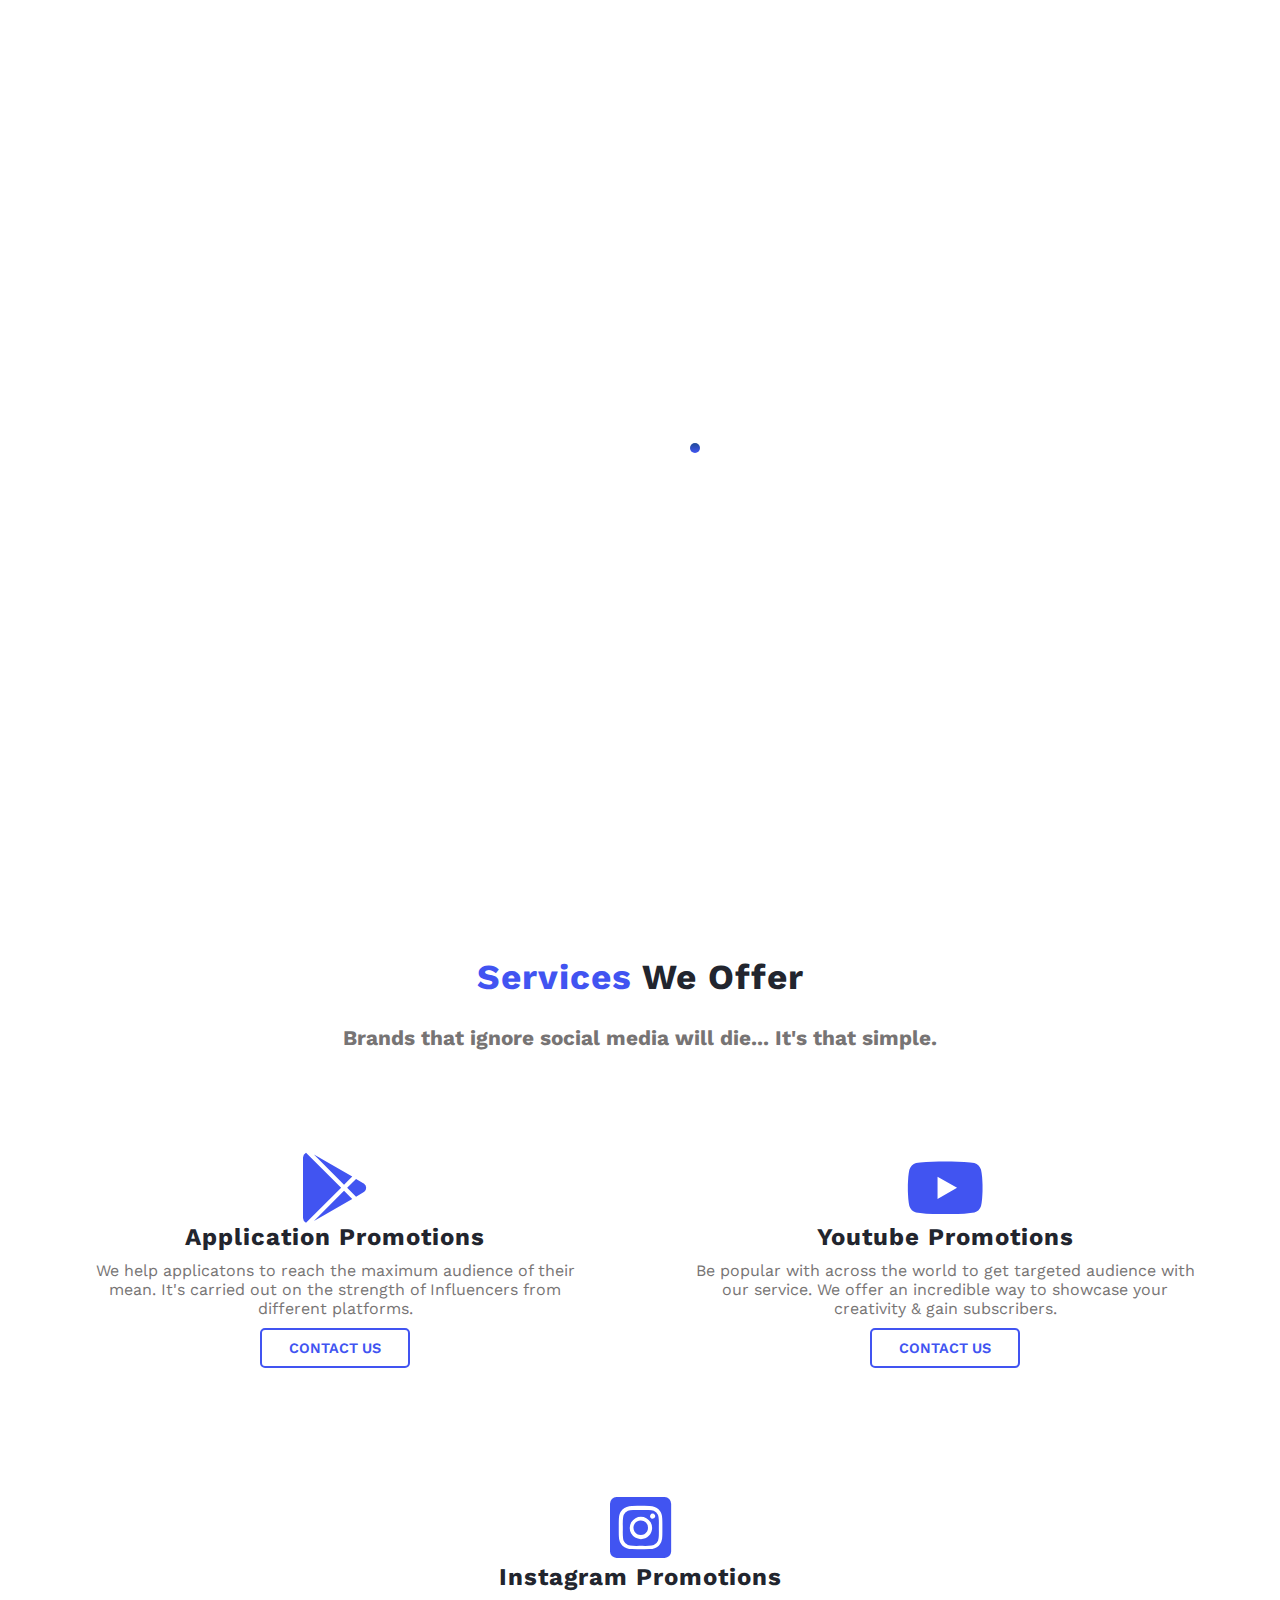
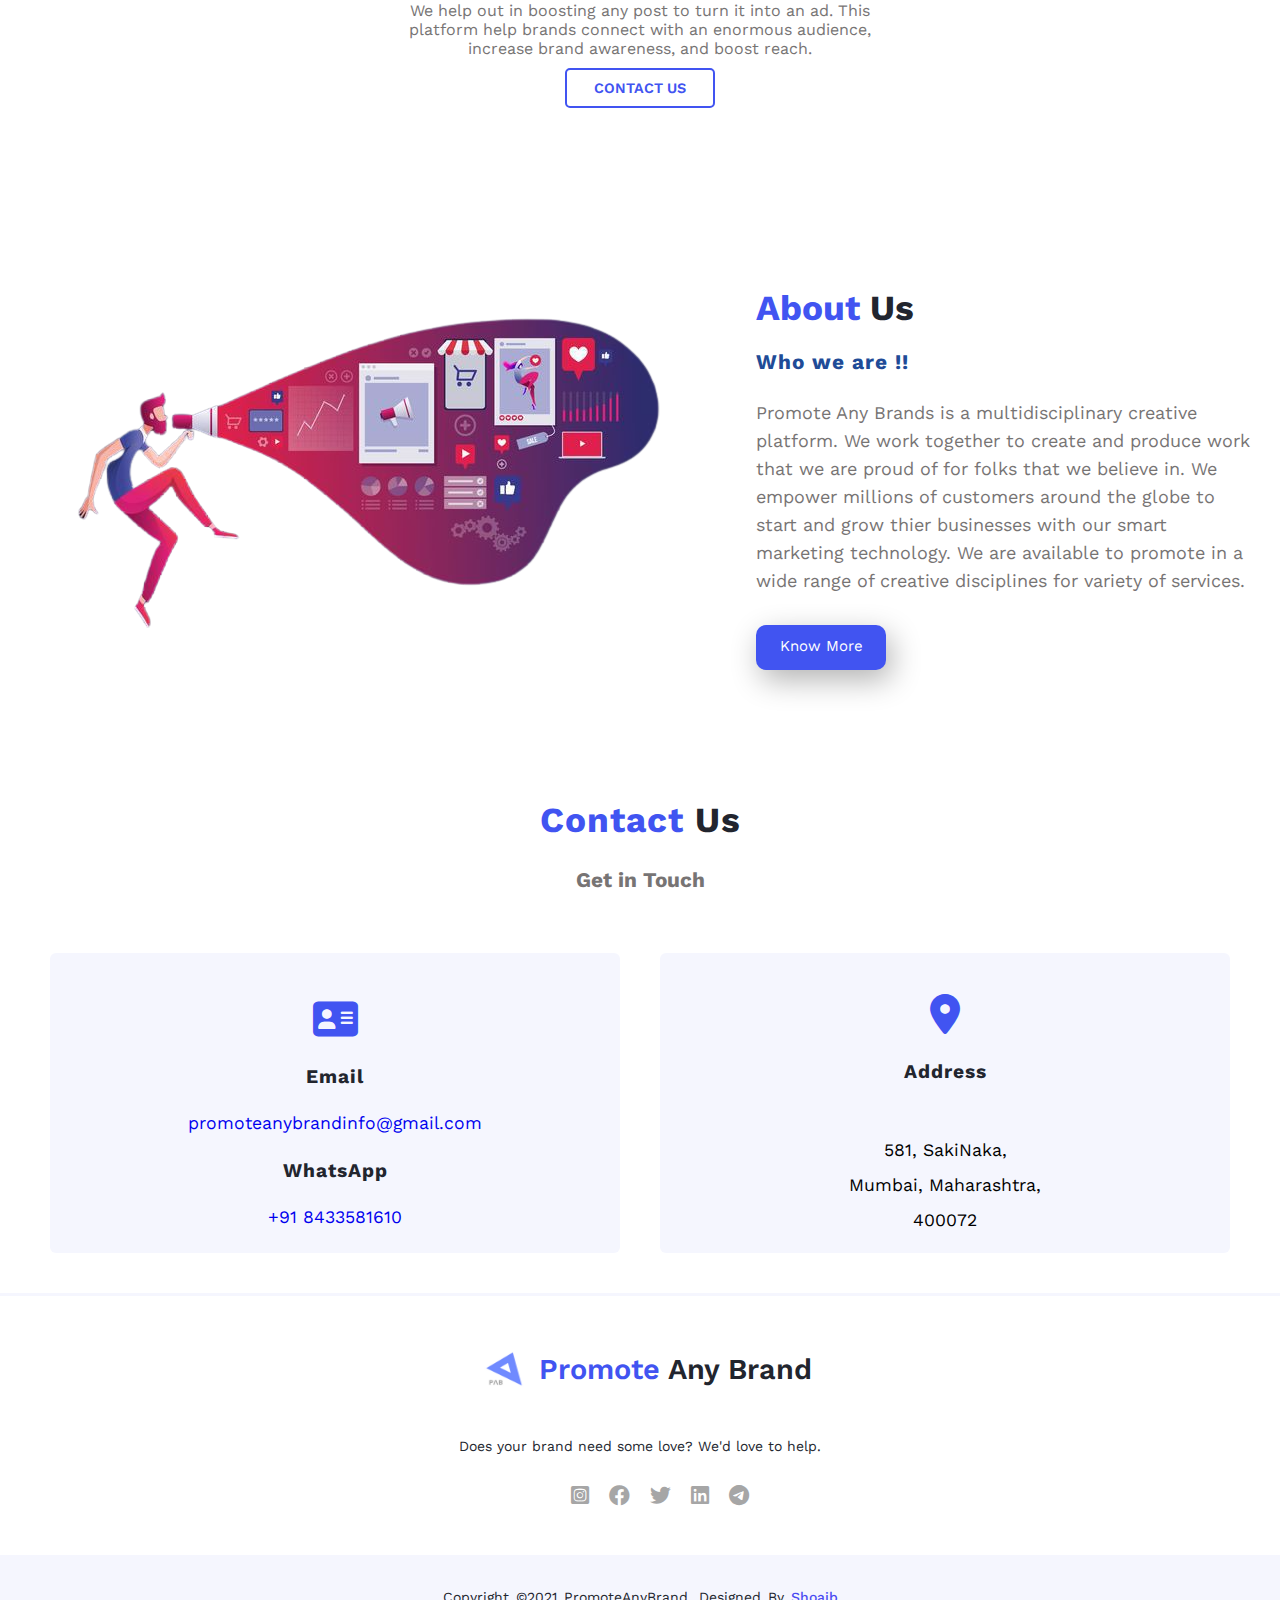
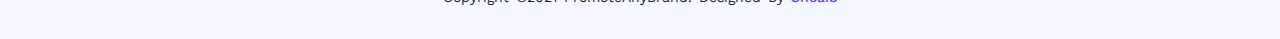
<file: index.html>
<!DOCTYPE html>
<html lang="en">
<head>
    <meta charset="UTF-8">
    <meta http-equiv="X-UA-Compatible" content="IE=edge">
    <meta name="viewport" content="width=device-width, initial-scale=1.0">
    
    <title>PromoteAnyBrand</title>

    <link rel="icon" type="image" href="images/logo.png">

    <link rel="stylesheet" href="style.css">

    <link rel="stylesheet" href="https://cdnjs.cloudflare.com/ajax/libs/font-awesome/6.0.0-beta3/css/all.min.css">

</head>
<body onload="function()">

    
    <div id="loader-wrapper">

        <span></span>

        <div class="loader loader-line">

            <div class="line line1"></div>
            <div class="line line2"></div>
            <div class="line line3"></div>
            <div class="line line4"></div>
            <div class="line line5"></div>

        </div>

    </div>


    <section class="home" id="home">


        <nav>
            <a href="#home" class="logo">
                <img src="images/logo.png" alt="">
            </a>


            <input class="menu-btn" type="checkbox" id="menu-btn"/>
            <label class="menu-icon" for="menu-btn">
                <span class="nav-icon"></span>
            </label>


            <ul class="menu">
                <li><a href="#home">Home</a></li>
                <li><a href="#services">Services</a></li>
                <li><a href="#about">About</a></li>
                <li><a href="#contact">Contact</a></li>
            </ul>
            
        </nav>

        <div class="home-content">

            <div class="home-text">
                <h1><span>Promote </span> Any Brand</h1>
                <h3>We connect brands to their target audience with the help of popular influencers.</h3>
                <div class="btn">
                    <a href="brand.html" class="btn1">As Brand</a>
                    <a href="influencer.html" class="btn2">As Influencer</a>
                </div>
            </div>
            
            <div class="home-img">
                <img src="images/home-bg.png" alt="">
            </div>

        </div>
        
    </section>

    <section class="services" id="services">
        

        <div class="service-heading">

            <h2><span>Services</span> We Offer</h2>
            <h3>Brands that ignore social media will die... It's that simple.</h3>

        </div>

        <div class="box-container">

            <div class="box">
                <i class="fab fa-google-play"></i>
                <font>Application Promotions</font>
                <p>We help applicatons to reach the maximum audience of their mean. It's carried out on the 
                    strength of Influencers from different platforms.</p>
                <a href="#contact"> Contact Us </a>
            </div>

            <div class="box"  style="margin: bottom 5px;">
                <i class="fab fa-youtube"></i>
                <font>Youtube Promotions</font>
                <p>Be popular with across the world to get targeted audience with our service. We offer an incredible 
                    way to showcase your creativity & gain subscribers.</p>
                <a href="#contact"> Contact Us </a>
            </div>

            <div class="box">
                <i class="fab fa-instagram-square"></i>
                <font>Instagram Promotions</font>
                <p>We help out in boosting any post to turn it into an ad. This platform help brands connect with an enormous audience, 
                    increase brand awareness, and boost reach.</p>
                <a href="#contact">Contact Us </a>
            </div>

        </div>

    </section>

    <section class="about" id="about">

        <div class="main">

            <img src="images/service-bg.png" alt="">

            <div class="content">

                <h1><span>About</span> Us</h1>
                <h3>Who we are !!</h3>
                <p>Promote Any Brands is a multidisciplinary creative platform. We work together to create and produce work that we are 
                    proud of for folks that we believe in. We empower millions of customers around the globe to start and grow thier 
                    businesses with our smart marketing technology. We are available to promote in a wide range of creative disciplines for 
                    variety of services.</p>
                <a href="#contact">Know More</a>
            </div>

        </div>        

    </section>

    <section class="contact-us" id="contact">


        <div class="contact-heading">

            <h1><span>Contact</span> Us</h1>
            <h3>Get in Touch</h3>

        </div>

        <div class="box-container">

            <div class="contact-box">

                <i class="fas fa-address-card"></i>
                
                <h4>Email</h4>
                    <a href="mailto: promoteanybrandinfo@gmail.com?subject=Promotion Enquiry" target="_blank">promoteanybrandinfo@gmail.com </a>
                
                <h4>WhatsApp</h4>
                    <a href="https://wa.me/+918433581610" target="_blank">+91 8433581610</a>

            </div>

            <div class="contact-box">

                <div class="marker">
                    <i class="fas fa-map-marker-alt"></i>
                </div>
                <h4>Address</h4>
                <p>
                    <div class="p1">581, SakiNaka,</div>
                    <div class="p2">Mumbai, Maharashtra,</div>
                    <div class="p3">400072</div>
                </p>
            </div>


    </section>

    <footer>


        <div class="footer-content">
            <a href="#home" class="logo">
                <img src="images/logo.png" alt="">
                <h3><span> Promote</span> Any Brand</h3>
            </a>
            <p>Does your brand need some love? We'd love to help.</p>
            <ul class="social">
                <li><a href="https://www.instagram.com/promoteanybrand/" target="_blank"><i class="fab fa-instagram-square"></i></a></li>
                <li><a href="https://www.facebook.com/promoteanybrand/" target="_blank"><i class="fab fa-facebook"></i></a></li>
                <li><a href="https://twitter.com/PromoteAnyBrand/" target="_blank"><i class="fab fa-twitter"></i></a></li>
                <li><a href="https://www.linkedin.com/in/promote-any-brand-004633227" target="_blank"><i class="fab fa-linkedin"></i></a></li>
                <li><a href="https://t.me/PromoteAnyBrand" target="_blank"><i class="fab fa-telegram"></i></a></li>
            </ul>
        </div>

        <div class="footer-bottom">
            <p>Copyright &copy;2021 PromoteAnyBrand. designed by 
                <span><a href="https://savvyshoaib.web.app" target="_blank"> Shoaib</a></span></p>
        </div>


    </footer>


    <script>

        setTimeout(function(){
            document.getElementById('loader-wrapper').style.display = 'none';
        },2000)

    </script>
    
</body>
</html>
</file>
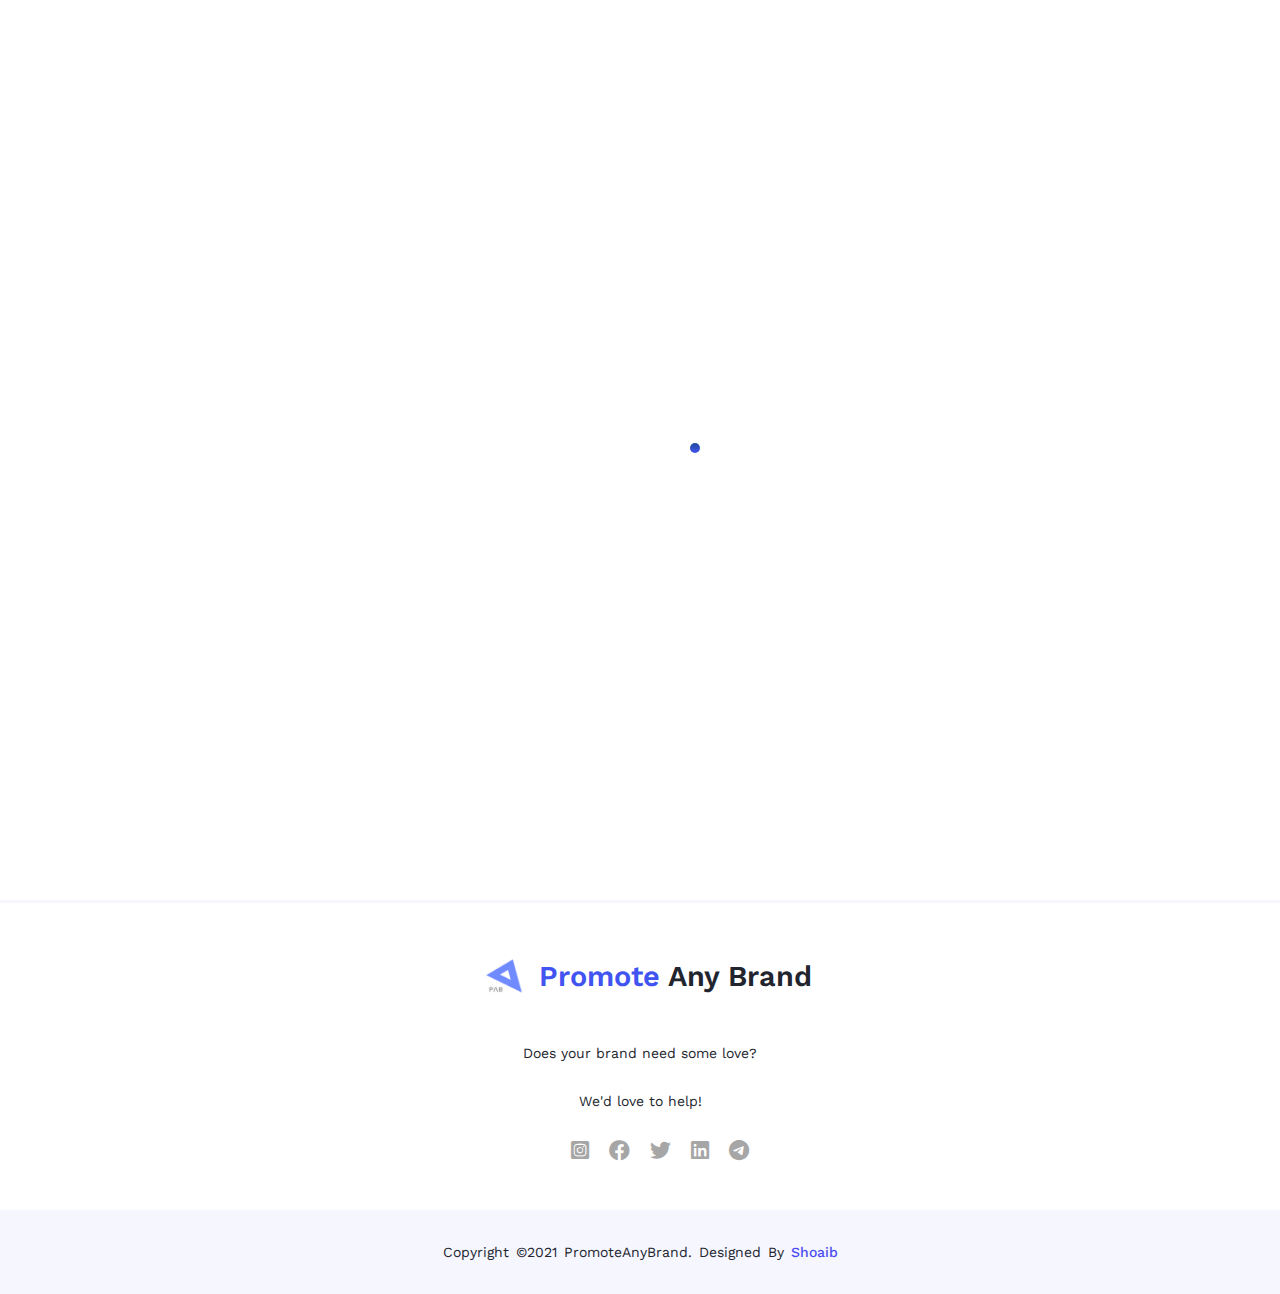
<file: brand.html>
<!DOCTYPE html>
<html lang="en">
<head>
    <meta charset="UTF-8">
    <meta http-equiv="X-UA-Compatible" content="IE=edge">
    <meta name="viewport" content="width=device-width, initial-scale=1.0">
    
    <title>PromoteAnyBrand</title>

    <link rel="icon" type="image" href="images/logo.png">

    <link rel="stylesheet" href="brand.css">

    <link rel="stylesheet" href="https://cdnjs.cloudflare.com/ajax/libs/font-awesome/6.0.0-beta3/css/all.min.css">

</head>
<body onload="function()">

    
    <div id="loader-wrapper">

        <span></span>

        <div class="loader loader-line">

            <div class="line line1"></div>
            <div class="line line2"></div>
            <div class="line line3"></div>
            <div class="line line4"></div>
            <div class="line line5"></div>

        </div>

    </div>


    <section class="home" id="home">


        <nav>
            <a href="index.html" class="logo">
                <img src="images/logo.png" alt="">
            </a>


            <input class="menu-btn" type="checkbox" id="menu-btn"/>
            <label class="menu-icon" for="menu-btn">
                <span class="nav-icon"></span>
            </label>


            <ul class="menu">
                <li><a href="index.html">Home</a></li>
                <li><a href="influencer.html">As Influencer</a></li>
            </ul>
            
        </nav>

    
    <section class="brand">

        <div class="join-container">

            <div class="title">Join As <span>Brand</span></div>

            <form action="#">

                <div class="user-details">
                    <div class="input-box">
                        <span class="details">Full Name</span>
                        <input type="text" placeholder="Enter Your Name" required>
                    </div>

                    <div class="input-box">
                        <span class="details">Email</span>
                        <input type="text" placeholder="example@gmail.com" required>
                    </div>

                    <div class="input-box">
                        <span class="details">Company Name</span>
                        <input type="text" placeholder="Promote Any Brand" required>
                    </div>

                    <div class="input-box">
                        <span class="details">Website/App Link</span>
                        <input type="text" placeholder="https://example.com" required>
                    </div>

                    <div class="input-box">
                        <span class="details">Phone Number</span>
                        <input type="text" placeholder="+91 0000000000" required>
                    </div>

                    <div class="input-box">
                        <span class="details">Alternate Number</span>
                        <input type="text" placeholder="+91 0000000000">
                    </div>

                </div>

                <div class="button">
                    <input type="submit" value="Join As Brand">
                </div>

            </form>

            </div>

    </section>
    

    <footer>


        <div class="footer-content">
            <a href="index.html" class="logo">
                <img src="images/logo.png" alt="">
                <h3><span> Promote</span> Any Brand</h3>
            </a>
            <p>Does your brand need some love?</p>
	    <p>We'd love to help!</p>
            <ul class="social">
                <li><a href="https://www.instagram.com/promoteanybrand/" target="_blank"><i class="fab fa-instagram-square"></i></a></li>
                <li><a href="https://www.facebook.com/promoteanybrand/" target="_blank"><i class="fab fa-facebook"></i></a></li>
                <li><a href="https://twitter.com/PromoteAnyBrand/" target="_blank"><i class="fab fa-twitter"></i></a></li>
                <li><a href="https://www.linkedin.com/in/promote-any-brand-004633227" target="_blank"><i class="fab fa-linkedin"></i></a></li>
                <li><a href="https://t.me/PromoteAnyBrand" target="_blank"><i class="fab fa-telegram"></i></a></li>
            </ul>
        </div>

        <div class="footer-bottom">
            <p>Copyright &copy;2021 PromoteAnyBrand. designed by 
                <span><a href="https://ownmysho.web.app/" target="_blank"> Shoaib</a></span></p>
        </div>


    </footer>


    <script>

        setTimeout(function(){
            document.getElementById('loader-wrapper').style.display = 'none';
        },2000)

    </script>
    
</body>
</html>
</file>
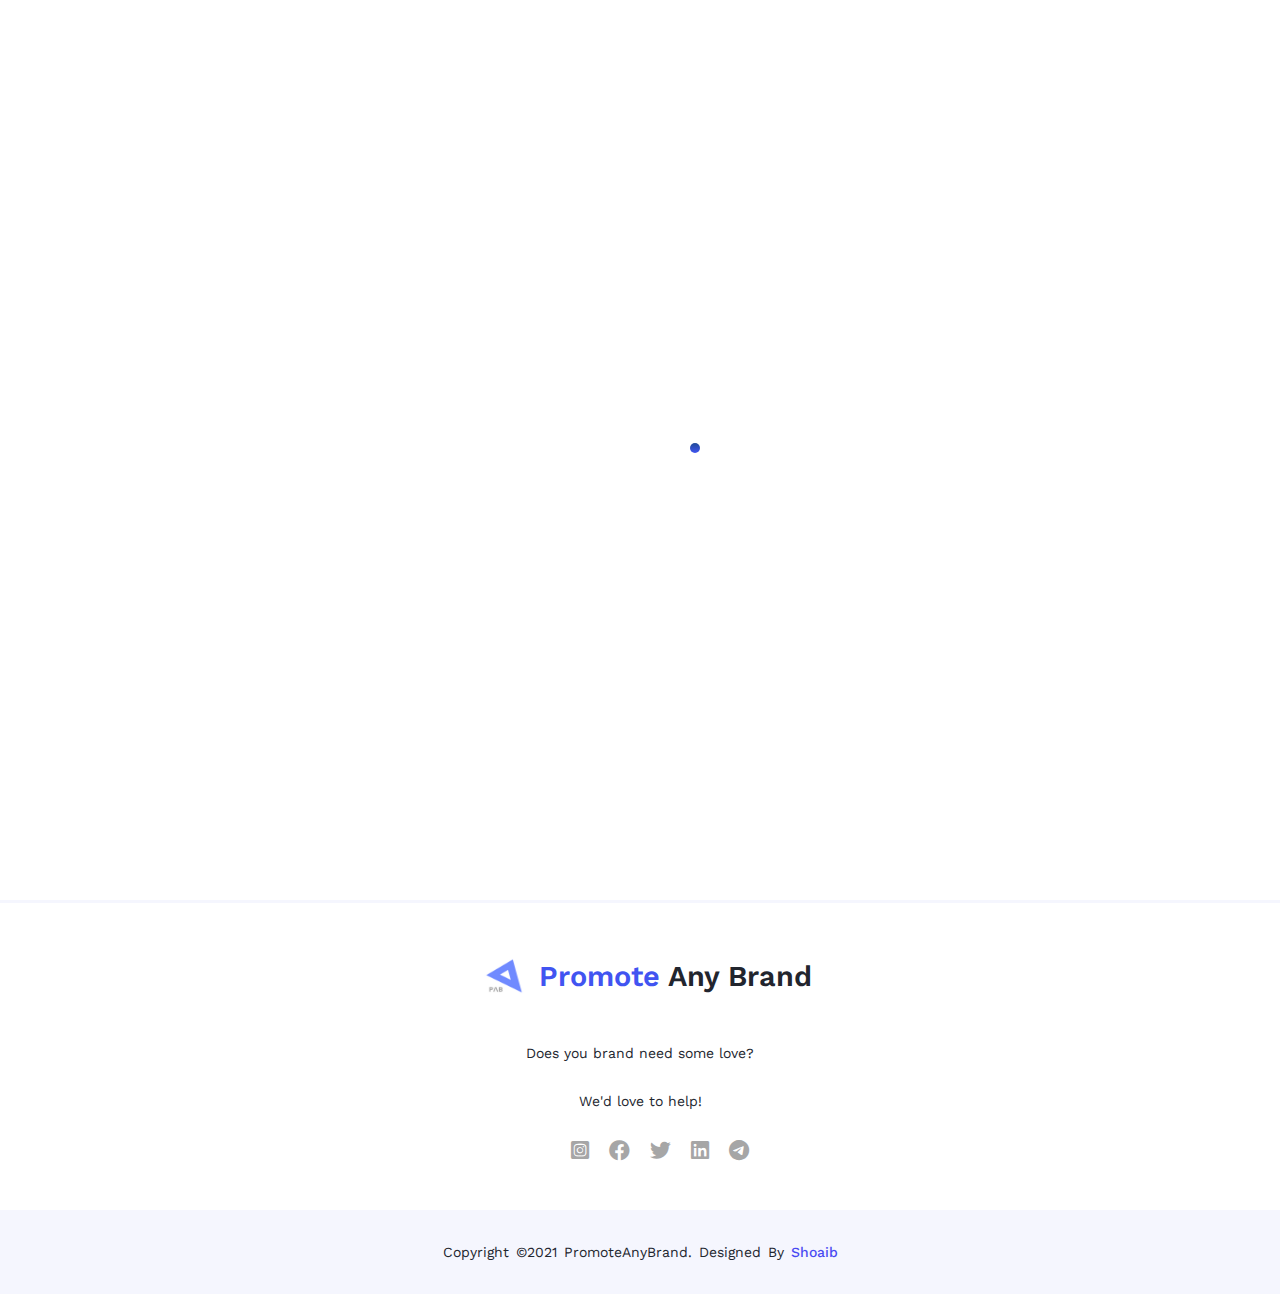
<file: influencer.html>
<!DOCTYPE html>
<html lang="en">
<head>
    <meta charset="UTF-8">
    <meta http-equiv="X-UA-Compatible" content="IE=edge">
    <meta name="viewport" content="width=device-width, initial-scale=1.0">
    
    <title>PromoteAnyBrand</title>

    <link rel="icon" type="image" href="images/logo.png">

    <link rel="stylesheet" href="brand.css">

    <link rel="stylesheet" href="https://cdnjs.cloudflare.com/ajax/libs/font-awesome/6.0.0-beta3/css/all.min.css">

</head>
<body onload="function()">

    
    <div id="loader-wrapper">

        <span></span>

        <div class="loader loader-line">

            <div class="line line1"></div>
            <div class="line line2"></div>
            <div class="line line3"></div>
            <div class="line line4"></div>
            <div class="line line5"></div>

        </div>

    </div>


    <section class="home" id="home">


        <nav>
            <a href="index.html" class="logo">
                <img src="images/logo.png" alt="">
            </a>


            <input class="menu-btn" type="checkbox" id="menu-btn"/>
            <label class="menu-icon" for="menu-btn">
                <span class="nav-icon"></span>
            </label>


            <ul class="menu">
                <li><a href="index.html">Home</a></li>
                <li><a href="brand.html">As Brand</a></li>
            </ul>
            
        </nav>

    
    <section class="brand">

        <div class="join-container">

            <div class="title">Join As <span>Influencer</span></div>

            <form action="#">

                <div class="user-details">
                    <div class="input-box">
                        <span class="details">Full Name</span>
                        <input type="text" placeholder="Enter Your Name" required>
                    </div>

                    <div class="input-box">
                        <span class="details">Email</span>
                        <input type="text" placeholder="example@gmail.com" required>
                    </div>

                    <div class="input-box">
                        <span class="details">Company Name</span>
                        <input type="text" placeholder="Promote Any Brand" required>
                    </div>

                    <div class="input-box">
                        <span class="details">Brand Link</span>
                        <input type="text" placeholder="https://example.com" required>
                    </div>

                    <div class="input-box">
                        <span class="details">Phone Number</span>
                        <input type="text" placeholder="+91 0000000000" required>
                    </div>

                    <div class="input-box">
                        <span class="details">Alternate Number</span>
                        <input type="text" placeholder="+91 0000000000">
                    </div>

                </div>

                <div class="button">
                    <input type="submit" value="Join As Influencer">
                </div>

            </form>

            </div>

    </section>
    

    <footer>


        <div class="footer-content">
            <a href="index.html" class="logo">
                <img src="images/logo.png" alt="">
                <h3><span> Promote</span> Any Brand</h3>
            </a>
	    <p>Does you brand need some love?</p>
	    <p>We'd love to help!</p>
            <ul class="social">
                <li><a href="https://www.instagram.com/promoteanybrand/" target="_blank"><i class="fab fa-instagram-square"></i></a></li>
                <li><a href="https://www.facebook.com/promoteanybrand/" target="_blank"><i class="fab fa-facebook"></i></a></li>
                <li><a href="https://twitter.com/PromoteAnyBrand/" target="_blank"><i class="fab fa-twitter"></i></a></li>
                <li><a href="https://www.linkedin.com/in/promote-any-brand-004633227" target="_blank"><i class="fab fa-linkedin"></i></a></li>
                <li><a href="https://t.me/PromoteAnyBrand" target="_blank"><i class="fab fa-telegram"></i></a></li>
            </ul>
        </div>

        <div class="footer-bottom">
            <p>Copyright &copy;2021 PromoteAnyBrand. designed by 
                <span><a href="https://ownmysho.web.app/" target="_blank"> Shoaib</a></span></p>
        </div>


    </footer>


    <script>

        setTimeout(function(){
            document.getElementById('loader-wrapper').style.display = 'none';
        },2000)

    </script>
    
</body>
</html>
</file>
<file: style.css>
@import url("https://fonts.googleapis.com/css2?family=Nunito:wght@200;300;400;600&family=Work+Sans:wght@100;200;300;400&display=swap");

* {
  font-family: "Nunito", sans-serif;
  font-family: "Work Sans", sans-serif;
  box-sizing: border-box;
}

:root {
  --darkblue: #204b97;
  --skyblue: #4154f1;
  --gradient: linear-gradient(90deg, , var(--darkblue), var(--skylue));
}

body {
  margin: 0px;
  padding: 0px;
}

*::selection {
  background: var(--skyblue);
  color: #fff;
}

ul {
  list-style: none;
}

a {
  text-decoration: none;
}

.home {
  width: 100%;
  height: 100vh;
  background-size: cover;
  background-position: top left;
  position: relative;
}

.logo img {
  height: 60px;
  width: 70px;
  border-radius: 50%; 
}

nav {
  display: flex;
  position: fixed;
  align-items: center;
  justify-content: space-around;
  padding: 10px 30px;
  background-color: #fff;
  box-shadow: 2px 2px 20px rgba(90, 118, 253, 0.13);
  z-index: 1;
  width: 100%;
  left: 0; 
  top: 0;
}

nav ul {
  display: flex;
  margin: 0px;
  padding: 0px;
}

nav ul li a {
  height: 40px;
  line-height: 43px;
  margin: 8px;
  padding: 0 22px;
  display: flex;
  font-size: 0.9rem;
  text-transform: uppercase;
  font-weight: 800;
  color: var(--darkblue);
  letter-spacing: 1px;
}

nav ul li a:hover {
  color: var(--skyblue);
}

.home-content {
  display: flex;
  justify-content: center;
  align-items: center;
  position: absolute;
  left: 50%; top: 50%;
  transform: translate(-50%,-50%);
  width: 90%;
}

.home-img {
  width: 700px;
  height: 600px;
  margin: 20px;
}

.home-img img {
  width: 100%;
  height: 100%;
  object-fit: contain;
  object-position: center;

}

.home-text {
  width: 500px;
  margin: 20px;
}

.home-text h1 {
  font-size: 3.5rem;
  line-height: 55px;
  color: #22252e;
  letter-spacing: 1px;
  font-weight: 700;
  margin: 0;
}

.home-text h1 span {
  color: var(--darkblue);
}

.home-text h3 {
  font-size: 1.3rem;
  color: #777474;
  padding: 1rem 0;
}

.btn1 {
  display: inline-block;
  margin-top: 10px;
  border-radius: 10px;
  padding: 12px 12px;
  height: 45px;
  width: 130px;
  text-align: center;
  background: var(--skyblue);
  font-size: 15px;
  color: #fff;
  box-shadow: 5px 10px 30px rgba(0, 0, 0, 0.3);
  transition: all 0.3s linear;
}

.btn1:hover {
  transform: scale(1.1);
}

.btn2 {
  display: inline-block;
  margin-top: 10px;
  border-radius: 10px;
  padding: 12px 12px;
  margin-left: 8px;
  height: 45px;
  width: 130px;
  text-align: center;
  background: var(--skyblue);
  font-size: 15px;
  color: #fff;
  box-shadow: 5px 10px 30px rgba(0, 0, 0, 0.3);
  transition: all 0.3s linear;
}

.btn2:hover {
  transform: scale(1.1);
}

.services {
  width: 100%;
  background: #fff
}

.service-heading {
  margin-top: 50px;
  display: flex;
  justify-content: center;
  align-items: center;
  text-align: center;
  flex-direction: column;
}

.service-heading h2 {
  line-height: 55px;
  font-size: 2.2rem;
  color: #22252e;
  letter-spacing: 1px;
  font-weight: 700;
  margin: 0;
}

.service-heading h2 span {
  color: var(--skyblue);
}

.service-heading h3 {
  font-size: 1.3rem;
  color: #777474;
  width: 50%;
}

.box-container{
  display: flex;
  justify-content: center;
  align-items: center;
  flex-wrap: wrap;
  margin: 20px 30px;
}

.box{
  display: flex;
  flex-direction: column;
  justify-content: center;
  align-items: center;
  width: 400px;
  height: 300px;
  text-align: center;
  border-radius: 10px;
  background-color: #fff;
  margin: 20px;
  flex-grow: 1;
  transition: all 0.3s linear;
}

.box:hover{
  transform: scale(1.02);
}

.box i{
  font-size: 70px;
  color: var(--skyblue);
}

.box font{
  font-size: 1.5rem;
  color: #22252e;
  letter-spacing: 1px;
  font-weight: 700;
}

.box p{
  font-size: 1rem;
  color: #777474;
  display: block;
  max-width: 500px;
  margin: 10px;
}

.box a{
  width: 150px;
  height: 40px;
  display: flex;
  justify-content: center;
  align-items: center;
  border: 2px solid var(--skyblue);
  text-transform: uppercase;
  margin: 15px;
  border-radius: 5px;
  font-weight: 600;
  font-size: .9rem;
  color: var(--skyblue);
  margin: 0px;
  padding: 10px;
}

.box a:hover{
  background: var(--skyblue);
  color: #fff;
  box-shadow: 5px 10px 30px rgba(90, 118, 253, 0.3);
  transition: all ease 0.3s;
}

.about{
  width: 100%;
  background-color: #fff;
}


.content{
  width: 600px;
  margin: 20px
}

.main{
  width: 100%
  max-width: 95%;
  margin: 0 auto;
  display: flex;
  align-items: center;
  justify-content: space-around;
}

.content h1{
  color: #22252e;
  font-size: 2.2rem;
  text-transform: capitalize;
  margin-bottom: 20px;
}

.content h1 span{
  color: var(--skyblue);
}

.content h3{
  color: var(--darkblue);
  font-size: 1.3rem;
  text-transform: none;
  margin-bottom: 25px;
  letter-spacing: 1px;
}

.content p{
  color: #777474;
  line-height: 28px;
  font-size: 18px;
  margin-bottom: 30px;
}

.content a{
  display: inline-block;
  border-radius: 10px;
  padding: 12px 10px;
  height: 45px;
  width: 130px;
  text-align: center;
  background: var(--skyblue);
  font-size: 15px;
  color: #fff;
  box-shadow: 5px 10px 30px rgba(0, 0, 0, 0.3);
  transition: all 0.3s linear;
}

.content a:hover {
  transform: scale(1.1);
}

.contact-us{
  width: 100%;
  background: #fff;
}

.contact-heading {
  margin-top: 50px;
  display: flex;
  justify-content: center;
  align-items: center;
  text-align: center;
  flex-direction: column;
}

.contact-heading h1 {
  line-height: 55px;
  font-size: 2.2rem;
  color: #22252e;
  letter-spacing: 1px;
  font-weight: 700;
  margin: 0;
}

.contact-heading h1 span {
  color: var(--skyblue);
}

.contact-heading h3 {
  font-size: 1.3rem;
  color: #777474;
  width: 50%;
}

.contact-box{
  display: flex;
  flex-direction: column;
  justify-content: center;
  align-items: center;
  width: 400px;
  height: 300px;
  text-align: center;
  border-radius: 6px;
  background-color: #F5F6FE;
  margin: 20px;
  flex-grow: 1;
}

.contact-box i{
  font-size: 40px;
  margin-top: 20px;
  color: var(--skyblue);
}

.contact-box .marker i{
  font-size: 40px;
  margin-top: 70px !important;
  color: var(--skyblue);
}

.contact-box h4{
  font-size: 1.2rem;
  color: #22252e;
  letter-spacing: 1px;
  font-weight: 700;
}

.contact-box a{
  font-size: 1.1rem;
}

.p1{
  font-size: 1.1rem;
  padding-bottom: 15px;
}

.p2{
  font-size: 1.1rem;
  padding-bottom: 15px;
}

.p3{
  font-size: 1.1rem;
  padding-bottom: 20px;
}

footer{
  background: #fff;
  height: auto;
  width: 100%;
  border-top: 3px solid #F5F6FE;
  padding-top: 20px;
  color: #22252e;
}

.footer-content{
  display: flex;
  align-items: center;
  justify-content: center;
  flex-direction: column;
  text-align: center;
}

.footer-content h3{
  font-size: 1.8rem;
  font-weight: 600;
  text-transform: capitalize;
  line-height: 3rem;
  color: #22252e;
}

.footer-content h3 span{
  color: var(--skyblue);
}

.footer-content .logo{
  display: flex;
  justify-content: center;
  align-items: center;
}

.footer-content p{
  max-width: 500px;
  margin: 10px auto;
  line-height: 28px;
  font-size: 14px; 
}

.social{
  list-style: none;
  display: flex;
  align-items: center;
  justify-content: center;
  margin: 1rem 0 3rem 0;
}

.social li{
  margin: 0 10px;
  list-style-type: none;
}

.social a{
  text-decoration: none;
  color: #a6a6a6;
}

.social a i{
  font-size: 1.3rem;
  transition: color .4s ease;
}

.social a:hover{
  color: var(--skyblue);
}

.footer-bottom{
  background: #F5F6FE;
  width: 100%;
  padding: 20px 0;
  text-align: center;
}

.footer-bottom p{
  font-size: 14px;
  word-spacing: 2px;
  text-transform: capitalize;
}

.footer-bottom span{
  opacity: .7;
  font-weight: 500;
}

nav .menu-btn{
  display: none;
}


@media(max-width:1100px){
  nav{
    justify-content: space-between;
    height: 65px;
  }

  .menu{
    display: none;
    position: absolute;
    top: 65px;
    left: 0px;
    background-color: #fff;
    border-bottom: 4px solid var(--skyblue);
    width: 100%;
  }

  .menu li{
    width: 100%;
  }

  nav .menu li a{
    width: 100%;
    height: 40px;
    justify-content: center;
    align-items: center;
    margin: 0;
    padding: 25px;
    border: 1px solid rgba(38, 38, 38, 0.02);
  }

  nav .menu-icon{
    cursor: pointer;
    float: right;
    padding: 28px 20px;
    position: relative;
    user-select: none;
  }

  nav .menu-icon .nav-icon{
    background-color: var(--skyblue);
    display: block;
    height: 2px;
    position: relative;
    transition: background 0.2s ease-out;
    width: 18px;
  }

  nav .menu-icon .nav-icon:before,
  nav .menu-icon .nav-icon:after{
    background: var(--skyblue);
    content: '';
    display: block;
    height: 100%;
    position: absolute;
    transition: all ease-out 0.2s;
    width: 100%;
  }

  nav .menu-icon .nav-icon:before{
    top: 5px;
  }

  nav .menu-icon .nav-icon:after{
    top: -5px;
  }

  nav .menu-btn:checked ~ .menu-icon .nav-icon{
    background: transparent;
  }

  nav .menu-btn:checked ~ .menu-icon .nav-icon:before{
    transform: rotate(-45deg);
    top: 0;
  }

  nav .menu-btn:checked ~ .menu-icon .nav-icon:after{
    transform: rotate(45deg);
    top: 0;
  }

  nav .menu-btn{
    display: none;
  }

  nav .menu-btn:checked ~ .menu{
    display: block;
  }

  .home-img{
    display: none;
  }

  .home-text{
    width: 100%;
    justify-content: center;
    align-items: center;
    display: flex;
    flex-direction: column;
    height: 45vh;
    background-color: rgba(33, 33, 33, 0.25);
    margin: 0;
  }

  .home-content{
    width: 100%;
    height: 75%;
    margin-left: 0px;
    position: static;
    transform: translate(0px,70px);
    background-image: url(images/mobhome2-bg.png);
    background-repeat: no-repeat;
    background-size: cover;
    background-position: center;
    box-shadow: 2px 2px 30px rgba(90, 118, 253, 0.15);
  }

  .home-text h1{
    color: #fff;
    padding: 0px 20px;
    font-size: 2.5rem;
    border: 1px solid #fff;
  }

  .home-text h1 span{
    color: #fff;
  }

  .home-text h3{
    color: rgba(255, 255, 255, 0.85);
    margin: 10px 20px 20px 20px;
    width: 90%;
  }

  .btn2{
      margin-left: 8px;
    }

  .main img{
    display: none;
  }

  .service-heading h3{
    width: 80%;
  }

  .content{
    width: 100%;
  }

  .content h1, h3{
    text-align: center;
  }

  .content a{
      width: 150px;
      height: 40px;
      display: flex;
      justify-content: center;
      align-items: center;
  }

}

@media(max-width: 720px){
  .home-text h3{
    width: 90%;
  }

  .home-content h1{
    font-size: 1.9rem;
    padding: 10px 10px;
    line-height: 30px;
  }

  .service-heading{
    margin: 20px;
  }

  .service-heading h2{
    font-size: 1.7rem;
    line-height: 40px;
  }

  .service-heading h3{
    width: 100%;
  }

  .box{
    width: 100%;
    margin: 20px 0px !important;
    padding: 0px 20px;
    flex-grow: 1;
  }

  .box i{
    font-size: 50px;
  }
}

@media(max-width: 560px){
  .footer-content p{
    margin: 20px;
  }

  .footer-bottom p{
    margin: 20px;
  }
}
@media(max-width: 448px){
  .content a{
    width: 100%;
  }
}

@media(max-width: 400px) {
  .contact-box a{
    font-size: .8rem;
  }
}

@media(max-width: 358px) {
  .footer-content .logo h3{
    font-size: 1.4rem;
  }

  .footer-content p{
    width: 80%;
    padding-bottom: 14px;
  }
}

@media(max-width: 330px){
  .home-text h1{
    font-size: 25px;
  }

  .home-text h3{
    font-size: .9rem;
  }
}

#loader-wrapper{
  position: fixed;
  width: 100vw;
  height: 100vh;
  display: flex;
  justify-content: center;
  align-items: center;
  background: #fff;
  z-index: 9999;
}

#loader-wrapper span{
  width: 10px;
  height: 10px;
  background: linear-gradient(to bottom, #204b97, #4154f1);
  margin-left: 110px;
  margin-top: -5px;
  border-radius: 50%;
  -webkit-animation: loader 1s ease alternate infinite;
  animation: loader 1s ease alternate infinite;
}

@-webkit-keyframes loader{
  0%{
    margin-right: 0px;
  }
  100%{
    margin-right: 160px;
  }
}

@keyframes loader{
  0%{
    margin-right: 160px;
  }
  100%{
    margin-right: 0px;
  }
}

.loader-line{
  position: absolute;
  width: 60px;
  height: 60px;
  border-radius: 50%;
  display: inline-block;
  vertical-align: middle;
}

.loader-line .line{
  width: 8px;
  position: absolute;
  border-radius: 5px;
  bottom: 0;
  background: -webkit-gradient(linear,left top,left bottom,from(#4154f1), to(#204b97));
  background: linear-gradient(to bottom, #4154f1, #204b97);
}

.loader-line .line1{
  left: 0px;
  -webkit-animation: line1-grow 1s ease alternate-reverse infinite;
  animation: line1-grow 1s ease alternate-reverse infinite;
}

@-webkit-keyframes line1-grow{
  0%{
    height: 20%;
  }
  100%{
    height: 100%;
  }
}

@keyframes line1-grow{
  0%{
    height: 100%;
  }
  100%{
    height: 20%;
  }
}

.loader-line .line2{
  left: 20px;
  -webkit-animation: line2-grow 1s 0.25s ease alternate-reverse infinite;
  animation: line2-grow 1s 0.25s ease alternate-reverse infinite;
}

@-webkit-keyframes line2-grow{
  0%{
    height: 20%;
  }
  100%{
    height: 80%;
  }
}

@keyframes line2-grow{
  0%{
    height: 80%;
  }
  100%{
    height: 20%;
  }
}

.loader-line .line3{
  left: 40px;
  -webkit-animation: line3-grow 1s 0.5s ease alternate-reverse infinite;
  animation: line3-grow 1s 0.5s ease alternate-reverse infinite;
}

@-webkit-keyframes line3-grow{
  0%{
    height: 20%;
  }
  100%{
    height: 60%;
  }
}

@keyframes line3-grow{
  0%{
    height: 60%;
  }
  100%{
    height: 20%;
  }
}

.loader-line .line4{
  left: 60px;
  -webkit-animation: line4-grow 1s 0.75s ease alternate-reverse infinite;
  animation: line4-grow 1s 0.75s ease alternate-reverse infinite;
}

@-webkit-keyframes line4-grow{
  0%{
    height: 20%;
  }
  100%{
    height: 60%;
  }
}

@keyframes line4-grow{
  0%{
    height: 60%;
  }
  100%{
    height: 20%;
  }
}

.loader-line .line5{
  left: 80px;
  -webkit-animation: line5-grow 1s 1s ease alternate-reverse infinite;
  animation: line5-grow 1s 1s ease alternate-reverse infinite;
}

@-webkit-keyframes line5-grow{
  0%{
    height: 20%;
  }
  100%{
    height: 100%;
  }
}

@keyframes line5-grow{
  0%{
    height: 100%;
  }
  100%{
    height: 20%;
  }
}
</file>
<file: brand.css>
@import url("https://fonts.googleapis.com/css2?family=Nunito:wght@200;300;400;600&family=Work+Sans:wght@100;200;300;400&display=swap");

* {
  font-family: "Nunito", sans-serif;
  font-family: "Work Sans", sans-serif;
  box-sizing: border-box;
}

:root {
  --darkblue: #204b97;
  --skyblue: #4154f1;
  --gradient: linear-gradient(90deg, , var(--darkblue), var(--skylue));
}

body {
  margin: 0px;
  padding: 0px;
}

*::selection {
  background: var(--skyblue);
  color: #fff;
}

ul {
  list-style: none;
}

a {
  text-decoration: none;
}

.home {
  width: 100%;
  height: 100vh;
  background-size: cover;
  background-position: top left;
  position: relative;
}

.logo img {
  height: 60px;
  width: 70px;
  border-radius: 50%;
}

nav {
  display: flex;
  position: fixed;
  align-items: center;
  justify-content: space-around;
  padding: 10px 30px;
  background-color: #fff;
  box-shadow: 2px 2px 20px rgba(90, 118, 253, 0.13);
  z-index: 1;
  width: 100%;
  left: 0;
  top: 0;
}

nav ul {
  display: flex;
  margin: 0px;
  padding: 0px;
}

nav ul li a {
  height: 40px;
  line-height: 43px;
  margin: 8px;
  padding: 0 22px;
  display: flex;
  font-size: 0.9rem;
  text-transform: uppercase;
  font-weight: 800;
  color: var(--darkblue);
  letter-spacing: 1px;
}

nav ul li a:hover {
  color: var(--skyblue);
}

.brand {
  display: flex;
  height: 100vh;
  justify-content: center;
  align-items: center;
  padding: 10px;
  background: #fff;
}

.join-container {
  max-width: 700px;
  width: 100%;
  background: #fff;
  border: 2px solid #4154f1;
  padding: 25px 30px;
  border-radius: 5px;
  margin-top: 100px;
}

.join-container .title {
  font-size: 30px;
  font-weight: 700;
  position: relative;
}

.join-container .title span {
  color: var(--skyblue);
}

.join-container .title::before {
  content: "";
  position: absolute;
  left: 0px;
  bottom: 0px;
  height: 3px;
  width: 30px;
  background: #204b97;
}

.join-container form .user-details {
  display: flex;
  flex-wrap: wrap;
  justify-content: space-between;
  margin: 20px 0 12px 0;
}

form .user-details .input-box {
  margin-bottom: 15px;
  width: calc(100% / 2 - 20px);
}

.user-details .input-box .details {
  display: block;
  font-weight: 500;
  margin-bottom: 5px;
}

.user-details .input-box input {
  height: 45px;
  width: 100%;
  outline: none;
  border-radius: 5px;
  border: 1px solid #ccc;
  padding: 15px;
  font-size: 16px;
  border-bottom-width: 2px;
  transition: all 0.3s ease;
}

.user-details .input-box input:focus,
.user-details .input-box input:valid {
  border-color: #204b97;
}

form .button {
  height: 45px;
  margin: 45px 0;
  width: 200px;
}

form .button input {
  height: 100%;
  width: 100%;
  outline: none;
  border: none;
  color: #fff;
  font-size: 18px;
  font-weight: 500;
  border-radius: 5px;
  letter-spacing: 1px;
  background: var(--skyblue);
  transition: 1s ease;
}

form .button input:hover {
  transform: scale(1.04);
}

footer {
  background: #fff;
  height: auto;
  width: 100%;
  border-top: 3px solid #f5f6fe;
  padding-top: 20px;
  color: #22252e;
}

.footer-content {
  display: flex;
  align-items: center;
  justify-content: center;
  flex-direction: column;
  text-align: center;
}

.footer-content h3 {
  font-size: 1.8rem;
  font-weight: 600;
  text-transform: capitalize;
  line-height: 3rem;
  color: #22252e;
}

.footer-content h3 span {
  color: var(--skyblue);
}

.footer-content .logo {
  display: flex;
  justify-content: center;
  align-items: center;
}

.footer-content p {
  max-width: 500px;
  margin: 10px auto;
  line-height: 28px;
  font-size: 14px;
}

.social {
  list-style: none;
  display: flex;
  align-items: center;
  justify-content: center;
  margin: 1rem 0 3rem 0;
}

.social li {
  margin: 0 10px;
  list-style-type: none;
}

.social a {
  text-decoration: none;
  color: #a6a6a6;
}

.social a i {
  font-size: 1.3rem;
  transition: color 0.4s ease;
}

.social a:hover {
  color: var(--skyblue);
}

.footer-bottom {
  background: #f5f6fe;
  width: 100%;
  padding: 20px 0;
  text-align: center;
}

.footer-bottom p {
  font-size: 14px;
  word-spacing: 2px;
  text-transform: capitalize;
}

.footer-bottom span {
  opacity: 0.7;
  font-weight: 500;
}

nav .menu-btn {
  display: none;
}

@media (max-width: 1100px) {
  nav {
    justify-content: space-between;
    height: 65px;
  }

  .menu {
    display: none;
    position: absolute;
    top: 65px;
    left: 0px;
    background-color: #fff;
    border-bottom: 4px solid var(--skyblue);
    width: 100%;
  }

  .menu li {
    width: 100%;
  }

  nav .menu li a {
    width: 100%;
    height: 40px;
    justify-content: center;
    align-items: center;
    margin: 0;
    padding: 25px;
    border: 1px solid rgba(38, 38, 38, 0.02);
  }

  nav .menu-icon {
    cursor: pointer;
    float: right;
    padding: 28px 20px;
    position: relative;
    user-select: none;
  }

  nav .menu-icon .nav-icon {
    background-color: var(--skyblue);
    display: block;
    height: 2px;
    position: relative;
    transition: background 0.2s ease-out;
    width: 18px;
  }

  nav .menu-icon .nav-icon:before,
  nav .menu-icon .nav-icon:after {
    background: var(--skyblue);
    content: "";
    display: block;
    height: 100%;
    position: absolute;
    transition: all ease-out 0.2s;
    width: 100%;
  }

  nav .menu-icon .nav-icon:before {
    top: 5px;
  }

  nav .menu-icon .nav-icon:after {
    top: -5px;
  }

  nav .menu-btn:checked ~ .menu-icon .nav-icon {
    background: transparent;
  }

  nav .menu-btn:checked ~ .menu-icon .nav-icon:before {
    transform: rotate(-45deg);
    top: 0;
  }

  nav .menu-btn:checked ~ .menu-icon .nav-icon:after {
    transform: rotate(45deg);
    top: 0;
  }

  nav .menu-btn {
    display: none;
  }

  nav .menu-btn:checked ~ .menu {
    display: block;
  }

  .join-container {
    margin-top: 100px;
  }
}

@media (max-width: 791px) {
  .join-container {
    max-width: 85%;
  }

  form .user-details .input-box {
    margin-bottom: 15px;
    width: 100%;
  }

  .join-container form .user-details {
    max-height: 300px;
    overflow-y: scroll;
  }

  .user-details::-webkit-scrollbar {
    width: 0;
  }
}

@media (max-width: 560px) {
  .footer-content p {
    margin: 20px;
  }

  .footer-bottom p {
    margin: 20px;
  }
}

@media (max-width: 400px) {
  .contact-box a {
    font-size: 0.8rem;
  }
}

@media (max-width: 358px) {
  .footer-content .logo h3 {
    font-size: 1.4rem;
  }

  .footer-content p {
    width: 80%;
    padding-bottom: 14px;
  }

  .user-details .input-box input {
    font-size: 14px;
  }

  form .button {
    height: 45px;
    margin: 45px 0;
    width: 150px;
  }
}

#loader-wrapper {
  position: fixed;
  width: 100vw;
  height: 100vh;
  display: flex;
  justify-content: center;
  align-items: center;
  background: #fff;
  z-index: 9999;
}

#loader-wrapper span {
  width: 10px;
  height: 10px;
  background: linear-gradient(to bottom, #204b97, #4154f1);
  margin-left: 110px;
  margin-top: -5px;
  border-radius: 50%;
  -webkit-animation: loader 1s ease alternate infinite;
  animation: loader 1s ease alternate infinite;
}

@-webkit-keyframes loader {
  0% {
    margin-right: 0px;
  }
  100% {
    margin-right: 160px;
  }
}

@keyframes loader {
  0% {
    margin-right: 160px;
  }
  100% {
    margin-right: 0px;
  }
}

.loader-line {
  position: absolute;
  width: 60px;
  height: 60px;
  border-radius: 50%;
  display: inline-block;
  vertical-align: middle;
}

.loader-line .line {
  width: 8px;
  position: absolute;
  border-radius: 5px;
  bottom: 0;
  background: -webkit-gradient(
    linear,
    left top,
    left bottom,
    from(#4154f1),
    to(#204b97)
  );
  background: linear-gradient(to bottom, #4154f1, #204b97);
}

.loader-line .line1 {
  left: 0px;
  -webkit-animation: line1-grow 1s ease alternate-reverse infinite;
  animation: line1-grow 1s ease alternate-reverse infinite;
}

@-webkit-keyframes line1-grow {
  0% {
    height: 20%;
  }
  100% {
    height: 100%;
  }
}

@keyframes line1-grow {
  0% {
    height: 100%;
  }
  100% {
    height: 20%;
  }
}

.loader-line .line2 {
  left: 20px;
  -webkit-animation: line2-grow 1s 0.25s ease alternate-reverse infinite;
  animation: line2-grow 1s 0.25s ease alternate-reverse infinite;
}

@-webkit-keyframes line2-grow {
  0% {
    height: 20%;
  }
  100% {
    height: 80%;
  }
}

@keyframes line2-grow {
  0% {
    height: 80%;
  }
  100% {
    height: 20%;
  }
}

.loader-line .line3 {
  left: 40px;
  -webkit-animation: line3-grow 1s 0.5s ease alternate-reverse infinite;
  animation: line3-grow 1s 0.5s ease alternate-reverse infinite;
}

@-webkit-keyframes line3-grow {
  0% {
    height: 20%;
  }
  100% {
    height: 60%;
  }
}

@keyframes line3-grow {
  0% {
    height: 60%;
  }
  100% {
    height: 20%;
  }
}

.loader-line .line4 {
  left: 60px;
  -webkit-animation: line4-grow 1s 0.75s ease alternate-reverse infinite;
  animation: line4-grow 1s 0.75s ease alternate-reverse infinite;
}

@-webkit-keyframes line4-grow {
  0% {
    height: 20%;
  }
  100% {
    height: 60%;
  }
}

@keyframes line4-grow {
  0% {
    height: 60%;
  }
  100% {
    height: 20%;
  }
}

.loader-line .line5 {
  left: 80px;
  -webkit-animation: line5-grow 1s 1s ease alternate-reverse infinite;
  animation: line5-grow 1s 1s ease alternate-reverse infinite;
}

@-webkit-keyframes line5-grow {
  0% {
    height: 20%;
  }
  100% {
    height: 100%;
  }
}

@keyframes line5-grow {
  0% {
    height: 100%;
  }
  100% {
    height: 20%;
  }
}
</file>
